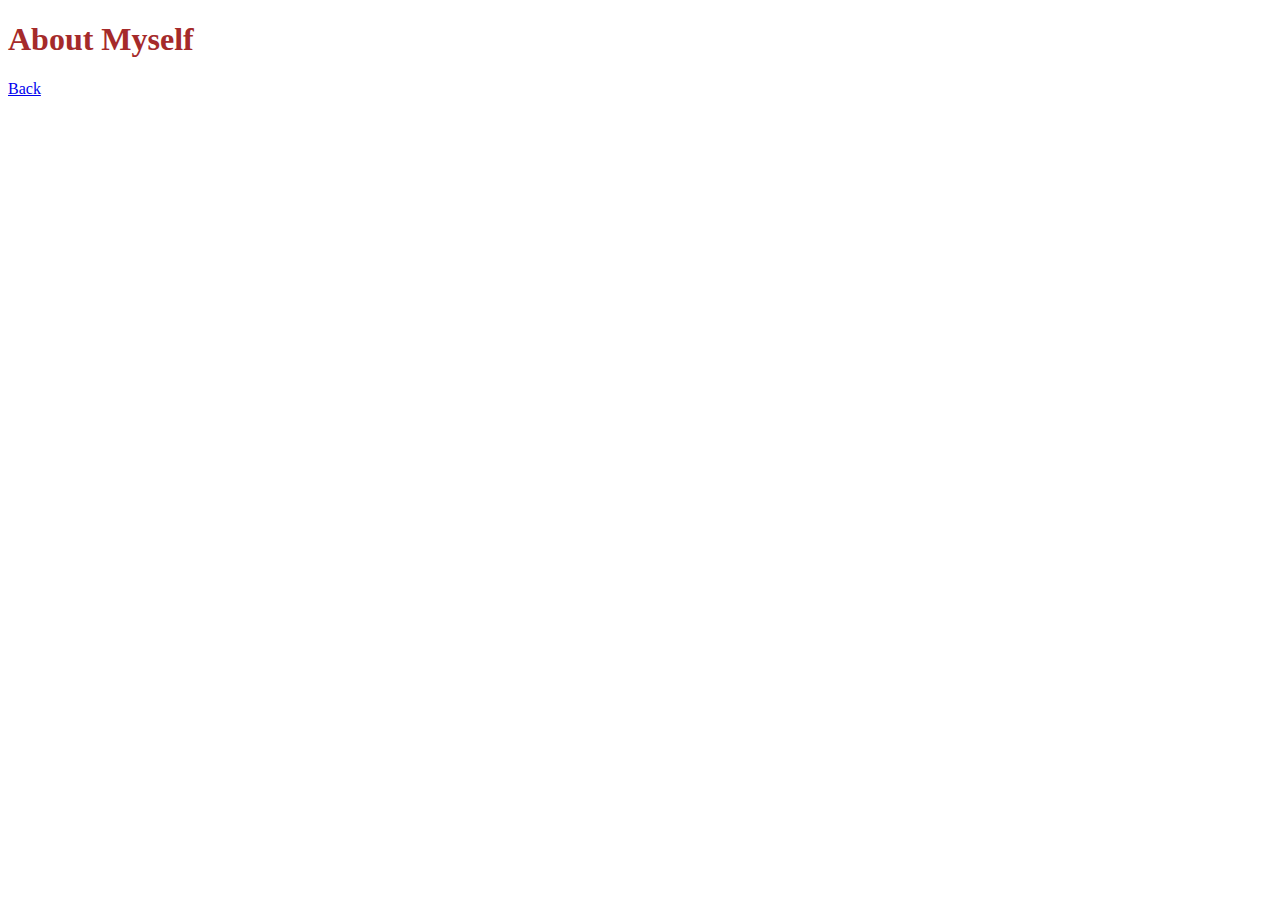
<file: aboutme.html>
<!DOCTYPE HTML>
<HTML>
   <HEAD>
      <title> About Me </title>
      <style> 
        h1{color:brown};
      </style>
   </HEAD> 
   <BODY>
       <h1> About Myself </h1>
       <a href = "index.html"> Back </a>
    </BODY>
</HTML>
</file>
